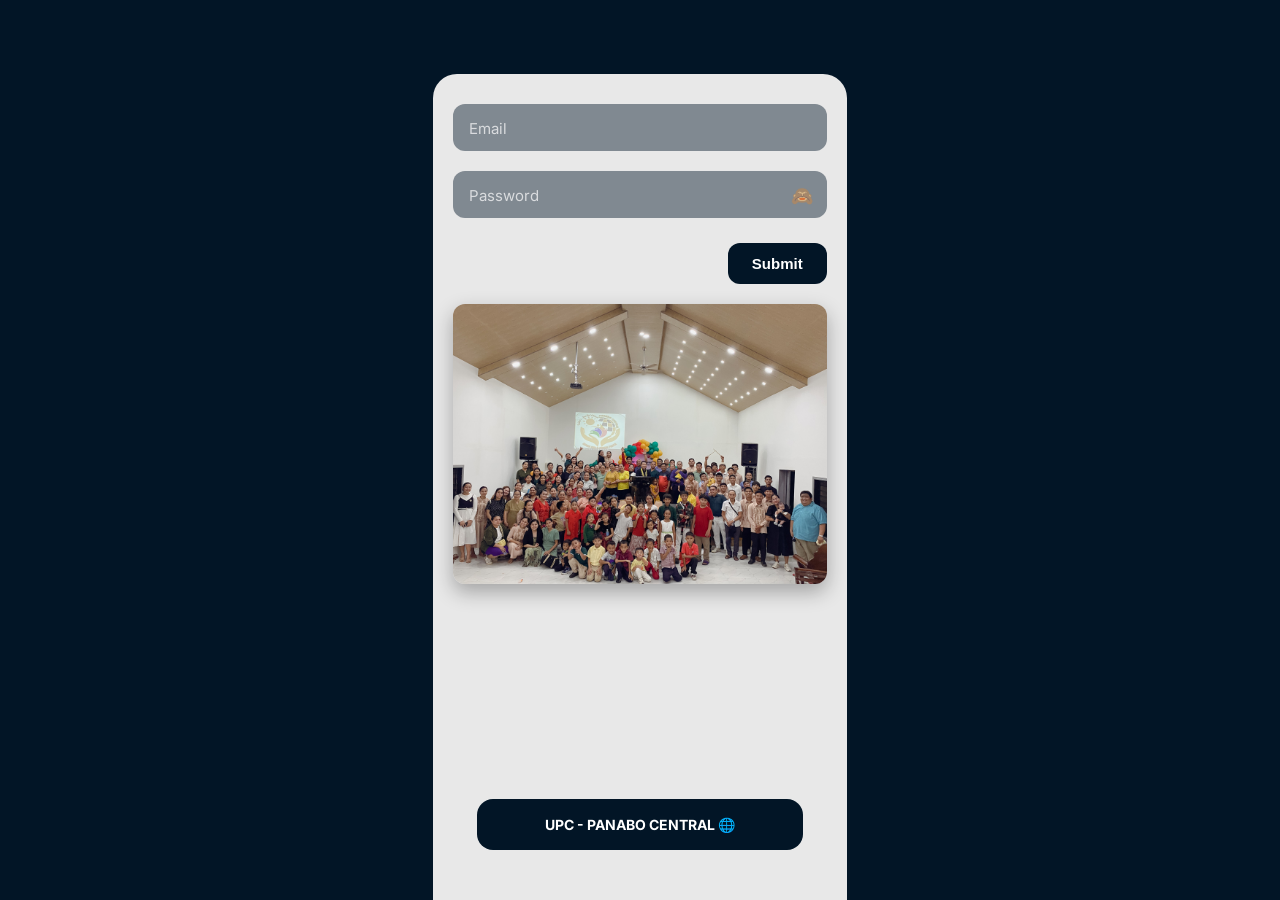
<file: login.html>
<!DOCTYPE html>
<html lang="en">
<head>
    <title>Admin Login</title>
    <meta name="viewport" content="width=device-width, initial-scale=1.0">
    <link rel="stylesheet" href="style.css">
    <style>
        .login-page {
            background-color: #021526;
            min-height: 100vh;
            display: flex;
            flex-direction: column;
        }

        .login-header {
            padding: 30px 20px 20px;
            text-align: left;
        }

        .login-header h1 {
            color: white;
            font-size: 20px;
            font-weight: bold;
            overflow: hidden;
            white-space: nowrap;
            width: 0;
            animation: typing 4s steps(30) infinite;
        }

        @keyframes typing {
            0% { width: 0; }
            50% { width: 100%; }
            75% { width: 100%; }
            100% { width: 0; }
        }

        .login-card {
            background-color: #E8E8E8;
            border-radius: 24px 24px 0 0;
            flex: 1;
            padding: 30px 20px;
            display: flex;
            flex-direction: column;
        }

        .login-card .input-group input {
            background-color: rgba(2,21,38,0.45);
            -webkit-text-fill-color: white;
        }

        .login-card .input-group input:-webkit-autofill,
        .login-card .input-group input:-webkit-autofill:hover,
        .login-card .input-group input:-webkit-autofill:focus {
            -webkit-text-fill-color: white;
            -webkit-box-shadow: 0 0 0px 1000px rgba(2,21,38,0.55) inset;
            transition: background-color 5000s ease-in-out 0s;
            border-radius: 12px;
        }

        .login-card .input-group label {
            color: white;
        }

        .submit-row {
            display: flex;
            justify-content: flex-end;
            margin-top: 5px;
        }

        .login-card button {
            background-color: #021526;
            color: white;
            padding: 12px 24px;
            border: none;
            border-radius: 12px;
            font-size: 15px;
            font-weight: bold;
            cursor: pointer;
            transition: 0.3s;
        }

        .login-card button:hover {
            background-color: #03346E;
        }

        .login-photo {
            padding: 20px 0;
            flex: 1;
        }

        .login-photo img {
            width: 100%;
            border-radius: 12px;
            object-fit: cover;
            max-height: 280px;
            box-shadow: 0px 8px 20px rgba(0,0,0,0.3);
        }

        .login-footer {
            background-color: #021526;
            padding: 16px;
            text-align: center;
            border-radius: 16px;
            width: 326px;
            height: 51px;
            margin: 10px auto 20px;
            display: flex;
            align-items: center;
            justify-content: center;
        }

        .login-footer p {
            color: white;
            font-size: 14px;
            font-weight: bold;
        }

        #errorMsg {
            color: red;
            text-align: center;
            display: none;
            margin-top: 8px;
        }
    </style>
</head>
<body class="login-page">

    <div class="login-header">
        <h1>LOVING GOD AND CARING PEOPLE</h1>
    </div>

    <div class="login-card">

        <div class="input-group">
            <input type="text" id="emailInput" placeholder=" " autocomplete="off">
            <label for="emailInput">Email</label>
        </div>

        <div class="input-group">
            <input type="password" id="passwordInput" placeholder=" " autocomplete="off">
            <label for="passwordInput">Password</label>
            <span id="togglePassword" onclick="togglePass()" style="
                position: absolute;
                right: 14px;
                top: 50%;
                transform: translateY(-50%);
                cursor: pointer;
                font-size: 18px;
                color: white;
                opacity: 0.7;
                user-select: none;
            ">🙈</span>
        </div>

        <p id="errorMsg">❌ Wrong email or password!</p>

        <div class="submit-row">
            <button id="loginBtn">Submit</button>
        </div>

        <div class="login-photo">
            <img src="church.jpg" alt="Church Photo">
        </div>

        <div class="login-footer">
            <p>UPC - PANABO CENTRAL 🌐</p>
        </div>

    </div>

    <script>
        const loginBtn = document.getElementById("loginBtn");
        const emailInput = document.getElementById("emailInput");
        const passwordInput = document.getElementById("passwordInput");
        const errorMsg = document.getElementById("errorMsg");

        const adminEmail = "TeacherAdmin";
        const adminPassword = "UpcPanaboCentral2003@";

        loginBtn.addEventListener("click", function() {
            const email = emailInput.value.trim();
            const password = passwordInput.value.trim();

            if (email === adminEmail && password === adminPassword) {
                sessionStorage.setItem("loggedIn", "true");
                window.location.href = "admin.html";
            } else {
                errorMsg.style.display = "block";
            }
        });

        function togglePass() {
            const input = document.getElementById("passwordInput");
            const icon = document.getElementById("togglePassword");

            if (input.type === "password") {
                input.type = "text";
                icon.innerText = "👁️";
            } else {
                input.type = "password";
                icon.innerText = "🙈";
            }
        }
    </script>

</body>
</html>
</file>
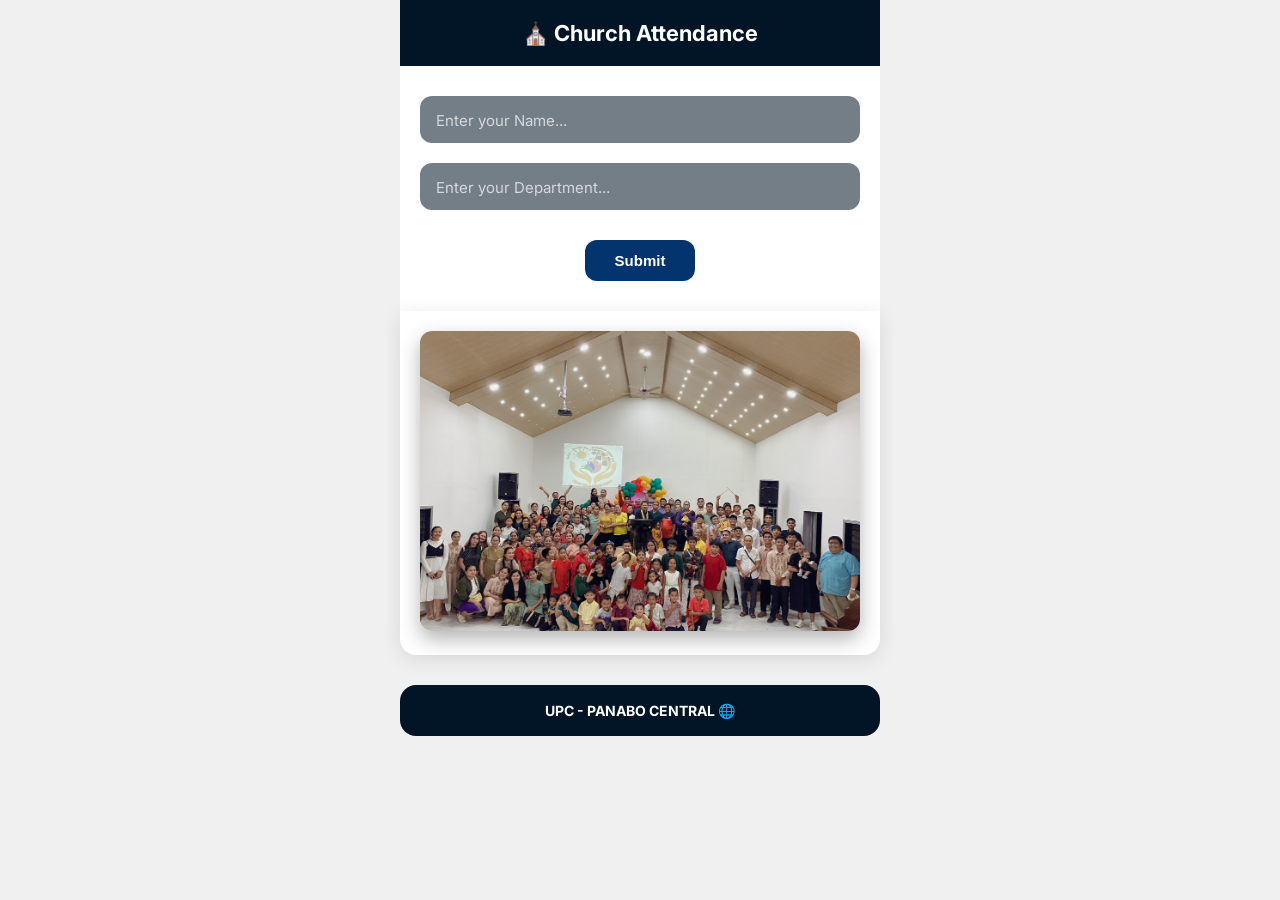
<file: member.html>
<!DOCTYPE html>
<html lang="en">
<head>
    <title>Church Attendance</title>
    <meta name="viewport" content="width=device-width, initial-scale=1.0">
    <link rel="stylesheet" href="style.css">
</head>
<body>

    <div class="header">
        <h1>⛪ Church Attendance</h1>
    </div>

    <div class="form-container">

    <div class="input-group">
        <input type="text" id="nameInput" placeholder=" ">
        <label for="nameInput">Enter your Name...</label>
    </div>

    <div class="input-group">
        <input type="text" id="deptInput" placeholder=" ">
        <label for="deptInput">Enter your Department...</label>
    </div>

    <button id="submitBtn">Submit</button>

</div>

    <div class="photo-container">
        <img src="church.jpg" alt="Church Photo">
    </div>

    <div class="footer">
        <p>UPC - PANABO CENTRAL 🌐</p>
    </div>

    <script src="script.js"></script>
    
</body>
</html>
</file>
<file: style.css>
@import url('https://fonts.googleapis.com/css2?family=Inter:wght@400;700&display=swap');

* {
    margin: 0;
    padding: 0;
    box-sizing: border-box;
}

body {
    background-color: #f0f0f0;
    font-family: 'Inter', Arial, sans-serif;
    min-height: 100vh;
    display: flex;
    flex-direction: column;
    align-items: center;
}

/* Max width container for PC/Laptop */
.header {
    background-color: #021526;
    padding: 20px;
    text-align: center;
    width: 100%;
    max-width: 480px;
    border-radius: 0 0 0 0;
}

.header h1 {
    color: white;
    font-size: 22px;
    font-weight: bold;
    margin: 0 auto;
}

/* Form Container */
.form-container {
    padding: 30px 20px;
    display: flex;
    flex-direction: column;
    background-color: white;
    width: 100%;
    max-width: 480px;
}

/* Floating Label Input Group */
.input-group {
    position: relative;
    margin-bottom: 20px;
}

.input-group input {
    width: 100%;
    padding: 20px 16px 10px;
    border: none;
    border-radius: 12px;
    background-color: rgba(2,21,38,0.55);
    font-size: 15px;
    color: white;
    outline: none;
    -webkit-text-fill-color: white;
}

.input-group input:-webkit-autofill,
.input-group input:-webkit-autofill:hover,
.input-group input:-webkit-autofill:focus {
    -webkit-text-fill-color: white;
    -webkit-box-shadow: 0 0 0px 1000px rgba(2,21,38,0.55) inset;
    transition: background-color 5000s ease-in-out 0s;
    border-radius: 12px;
}

.input-group label {
    position: absolute;
    left: 16px;
    top: 50%;
    transform: translateY(-50%);
    color: white;
    opacity: 0.7;
    font-size: 15px;
    transition: 0.3s;
    pointer-events: none;
}

.input-group input:focus ~ label,
.input-group input:not(:placeholder-shown) ~ label {
    top: 8px;
    font-size: 11px;
    opacity: 1;
    font-weight: bold;
}

/* Submit Button */
.form-container button {
    background-color: #03346E;
    color: white;
    padding: 12px 30px;
    border: none;
    border-radius: 12px;
    font-size: 15px;
    font-weight: bold;
    cursor: pointer;
    margin-top: 10px;
    transition: 0.3s;
    width: auto;
    align-self: center;
}

.form-container button:hover {
    background-color: #021526;
}

/* Admin Buttons */
.admin-buttons {
    display: flex;
    gap: 10px;
    margin-top: 10px;
}

.admin-btn {
    flex: 1;
    background-color: #021526;
    color: white;
    padding: 10px;
    border: none;
    border-radius: 12px;
    font-size: 13px;
    font-weight: bold;
    cursor: pointer;
    transition: 0.3s;
}

.admin-btn:hover {
    background-color: #03346E;
}

/* Church Photo */
.photo-container {
    padding: 20px;
    background-color: white;
    width: 100%;
    max-width: 480px;
    margin-bottom: 20px;
    border-radius: 0 0 16px 16px;
    box-shadow: 0 4px 20px rgba(0,0,0,0.1);
}

.photo-container img {
    width: 100%;
    border-radius: 12px;
    object-fit: cover;
    max-height: 300px;
    box-shadow: 0px 8px 20px rgba(0,0,0,0.3);
}

/* Footer */
.footer {
    background-color: #021526;
    padding: 16px;
    text-align: center;
    border-radius: 16px;
    width: 100%;
    max-width: 480px;
    height: 51px;
    margin: 10px auto 20px;
    display: flex;
    align-items: center;
    justify-content: center;
}

.footer p {
    color: white;
    font-size: 14px;
    font-weight: bold;
}

/* Responsive */
@media (max-width: 480px) {
    .header h1 {
        font-size: 18px;
    }

    .form-container {
        padding: 20px 16px;
    }

    .photo-container img {
        max-height: 250px;
    }

    .footer {
        width: 90%;
    }
}
</file>
